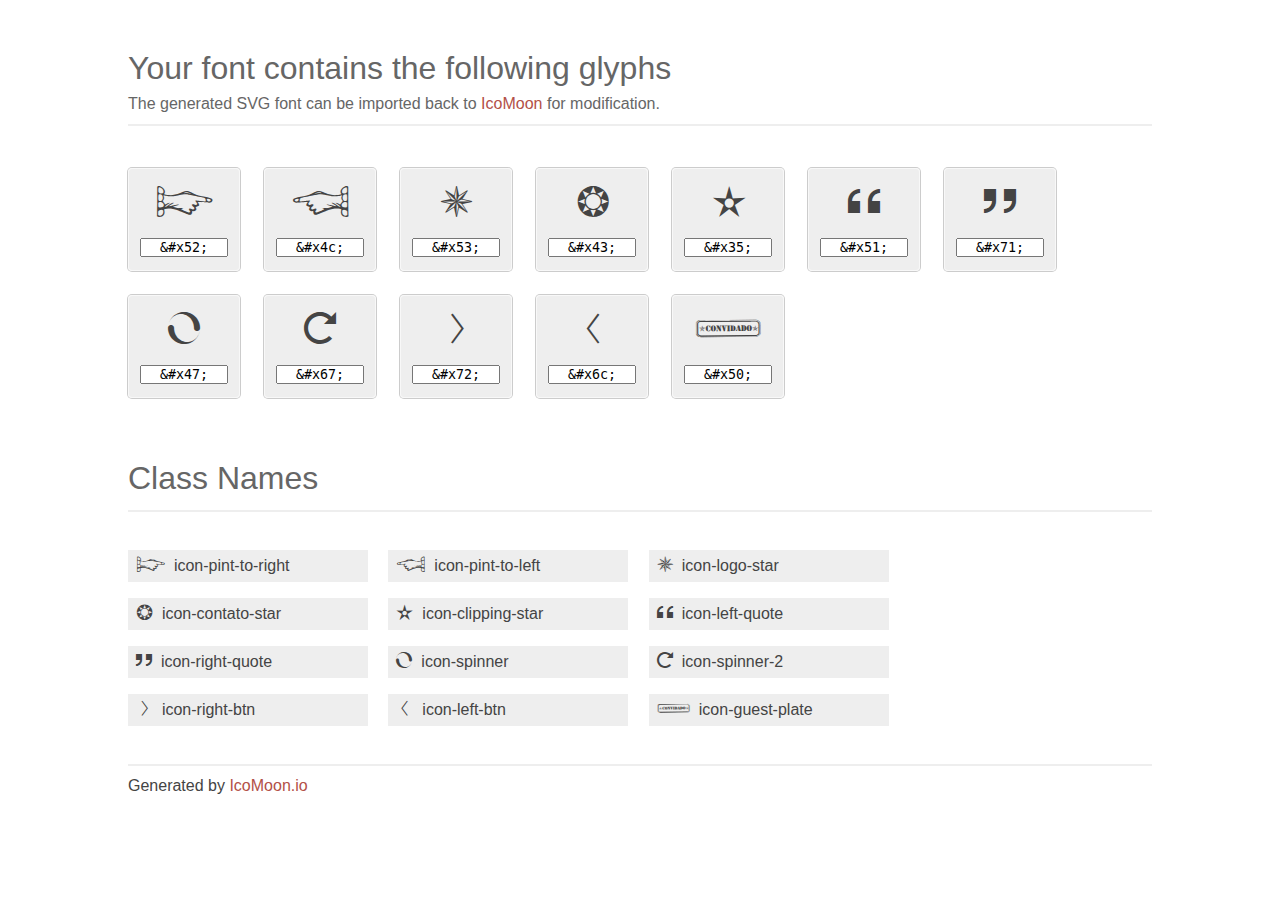
<file: css/fabulosos-symbols34821/index.html>
<!doctype html>
<html>
<head>
<title>Your Font/Glyphs</title>
<link rel="stylesheet" href="style.css" />
<!--[if lte IE 7]><script src="lte-ie7.js"></script><![endif]-->
<style>
	section, header, footer {display: block;}
	body {
		font-family: sans-serif;
		color: #444;
		line-height: 1.5;
		font-size: 1em;
	}
	* {
		-moz-box-sizing: border-box;
		-webkit-box-sizing: border-box;
		box-sizing: border-box;
		margin: 0;
		padding: 0;
	}
	.glyph {
		font-size: 16px;
		float: left;
		text-align: center;
		background: #eee;
		padding: .75em;
		margin: .75em 1.5em .75em 0;
		width: 7em;
		border-radius: .25em;
		box-shadow: inset 0 0 0 1px #f8f8f8, 0 0 0 1px #CCC;
	}
	.glyph input {
		width: 100%;
		text-align: center;
		font-family: consolas, monospace;
	}
	.glyph input, .mtm {
		margin-top: .75em;
	}
	.w-main {
		width: 80%;
	}
	.centered {
		margin-left: auto;
		margin-right: auto;
	}
	.fs1 {
		font-size: 2em;
	}
	header {
		margin: 2em 0;
		padding-bottom: .5em;
		color: #666;
		box-shadow: 0 2px #eee;
	}
	header h1 {
		font-size: 2em;
		font-weight: normal;
	}
	.clearfix:before, .clearfix:after { content: ""; display: table; }
	.clearfix:after, .clear { clear: both; }
	footer {
		margin-top: 2em;
		padding: .5em 0;
		box-shadow: 0 -2px #eee;
	}
	a, a:visited {
		color: #B35047;
		text-decoration: none;
	}
	a:hover, a:focus {color: #000;}
	.box1 {
		font-size: 16px;
		display: inline-block;
		width: 15em;
		padding: .25em .5em;
		background: #eee;
		margin: .5em 1em .5em 0;
	}
</style>
</head>
<body>
	<div class="w-main centered">
	<section class="mtm clearfix" id="glyphs">
	<header>
		<h1>Your font contains the following glyphs</h1>
		<p>The generated SVG font can be imported back to <a href="http://icomoon.io/app">IcoMoon</a> for modification.</p>
	</header>
	<div class="glyph">
		<div class="fs1" aria-hidden="true" data-icon="&#x52;"></div>
		<input type="text" readonly="readonly" value="&amp;#x52;" />
	</div>
	<div class="glyph">
		<div class="fs1" aria-hidden="true" data-icon="&#x4c;"></div>
		<input type="text" readonly="readonly" value="&amp;#x4c;" />
	</div>
	<div class="glyph">
		<div class="fs1" aria-hidden="true" data-icon="&#x53;"></div>
		<input type="text" readonly="readonly" value="&amp;#x53;" />
	</div>
	<div class="glyph">
		<div class="fs1" aria-hidden="true" data-icon="&#x43;"></div>
		<input type="text" readonly="readonly" value="&amp;#x43;" />
	</div>
	<div class="glyph">
		<div class="fs1" aria-hidden="true" data-icon="&#x35;"></div>
		<input type="text" readonly="readonly" value="&amp;#x35;" />
	</div>
	<div class="glyph">
		<div class="fs1" aria-hidden="true" data-icon="&#x51;"></div>
		<input type="text" readonly="readonly" value="&amp;#x51;" />
	</div>
	<div class="glyph">
		<div class="fs1" aria-hidden="true" data-icon="&#x71;"></div>
		<input type="text" readonly="readonly" value="&amp;#x71;" />
	</div>
	<div class="glyph">
		<div class="fs1" aria-hidden="true" data-icon="&#x47;"></div>
		<input type="text" readonly="readonly" value="&amp;#x47;" />
	</div>
	<div class="glyph">
		<div class="fs1" aria-hidden="true" data-icon="&#x67;"></div>
		<input type="text" readonly="readonly" value="&amp;#x67;" />
	</div>
	<div class="glyph">
		<div class="fs1" aria-hidden="true" data-icon="&#x72;"></div>
		<input type="text" readonly="readonly" value="&amp;#x72;" />
	</div>
	<div class="glyph">
		<div class="fs1" aria-hidden="true" data-icon="&#x6c;"></div>
		<input type="text" readonly="readonly" value="&amp;#x6c;" />
	</div>
	<div class="glyph">
		<div class="fs1" aria-hidden="true" data-icon="&#x50;"></div>
		<input type="text" readonly="readonly" value="&amp;#x50;" />
	</div>
	</section>
	<div class="clear"></div>
	<section class="mtm clearfix" id="glyphs">
	<header>
		<h1>Class Names</h1>
	</header>
	<span class="box1">
		<span aria-hidden="true" class="icon-pint-to-right"></span>
		&nbsp;icon-pint-to-right
	</span>
	<span class="box1">
		<span aria-hidden="true" class="icon-pint-to-left"></span>
		&nbsp;icon-pint-to-left
	</span>
	<span class="box1">
		<span aria-hidden="true" class="icon-logo-star"></span>
		&nbsp;icon-logo-star
	</span>
	<span class="box1">
		<span aria-hidden="true" class="icon-contato-star"></span>
		&nbsp;icon-contato-star
	</span>
	<span class="box1">
		<span aria-hidden="true" class="icon-clipping-star"></span>
		&nbsp;icon-clipping-star
	</span>
	<span class="box1">
		<span aria-hidden="true" class="icon-left-quote"></span>
		&nbsp;icon-left-quote
	</span>
	<span class="box1">
		<span aria-hidden="true" class="icon-right-quote"></span>
		&nbsp;icon-right-quote
	</span>
	<span class="box1">
		<span aria-hidden="true" class="icon-spinner"></span>
		&nbsp;icon-spinner
	</span>
	<span class="box1">
		<span aria-hidden="true" class="icon-spinner-2"></span>
		&nbsp;icon-spinner-2
	</span>
	<span class="box1">
		<span aria-hidden="true" class="icon-right-btn"></span>
		&nbsp;icon-right-btn
	</span>
	<span class="box1">
		<span aria-hidden="true" class="icon-left-btn"></span>
		&nbsp;icon-left-btn
	</span>
	<span class="box1">
		<span aria-hidden="true" class="icon-guest-plate"></span>
		&nbsp;icon-guest-plate
	</span>
	</section>
	<footer>
		<p>Generated by <a href="http://icomoon.io">IcoMoon.io</a></p>
	</footer>
	</div>
	<script>
	document.getElementById("glyphs").addEventListener("click", function(e) {
		var target = e.target;
		if (target.tagName === "INPUT") {
			target.select();
		}
	});
	</script>
</body>
</html>
</file>
<file: css/fabulosos-symbols34821/style.css>
@font-face {
	font-family: 'fabulosos-symbols';
	src:url('fonts/fabulosos-symbols.eot');
	src:url('fonts/fabulosos-symbols.eot?#iefix') format('embedded-opentype'),
		url('fonts/fabulosos-symbols.woff') format('woff'),
		url('fonts/fabulosos-symbols.ttf') format('truetype'),
		url('fonts/fabulosos-symbols.svg#fabulosos-symbols') format('svg');
	font-weight: normal;
	font-style: normal;
}

/* Use the following CSS code if you want to use data attributes for inserting your icons */
[data-icon]:before {
	font-family: 'fabulosos-symbols';
	content: attr(data-icon);
	speak: none;
	font-weight: normal;
	line-height: 1;
	-webkit-font-smoothing: antialiased;
}

/* Use the following CSS code if you want to have a class per icon */
/*
Instead of a list of all class selectors,
you can use the generic selector below, but it's slower:
[class*="icon-"]:before {
*/
.icon-pint-to-right:before, .icon-pint-to-left:before, .icon-logo-star:before, .icon-contato-star:before, .icon-clipping-star:before, .icon-left-quote:before, .icon-right-quote:before, .icon-spinner:before, .icon-spinner-2:before, .icon-right-btn:before, .icon-left-btn:before, .icon-guest-plate:before {
	font-family: 'fabulosos-symbols';
	speak: none;
	font-style: normal;
	font-weight: normal;
	line-height: 1;
	-webkit-font-smoothing: antialiased;
}
.icon-pint-to-right:before {
	content: "\52";
}
.icon-pint-to-left:before {
	content: "\4c";
}
.icon-logo-star:before {
	content: "\53";
}
.icon-contato-star:before {
	content: "\43";
}
.icon-clipping-star:before {
	content: "\35";
}
.icon-left-quote:before {
	content: "\51";
}
.icon-right-quote:before {
	content: "\71";
}
.icon-spinner:before {
	content: "\47";
}
.icon-spinner-2:before {
	content: "\67";
}
.icon-right-btn:before {
	content: "\72";
}
.icon-left-btn:before {
	content: "\6c";
}
.icon-guest-plate:before {
	content: "\50";
}
</file>
